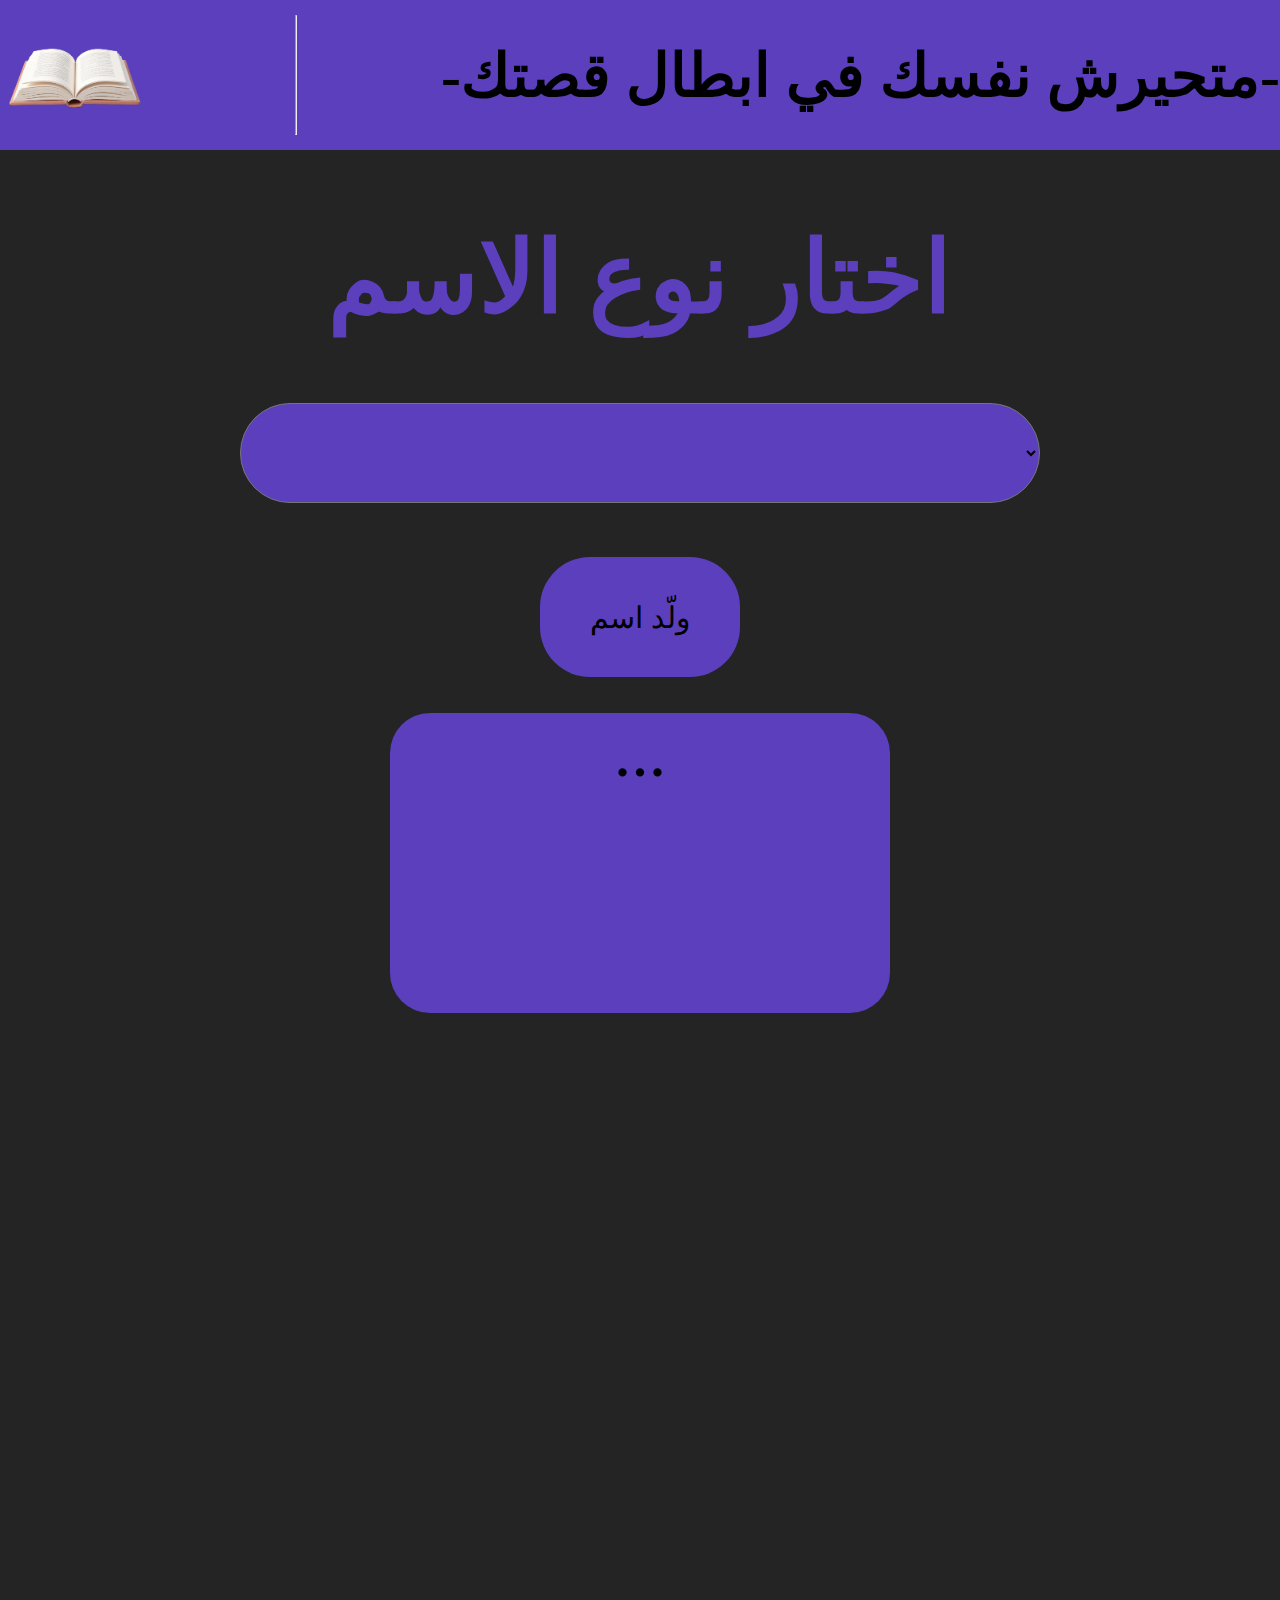
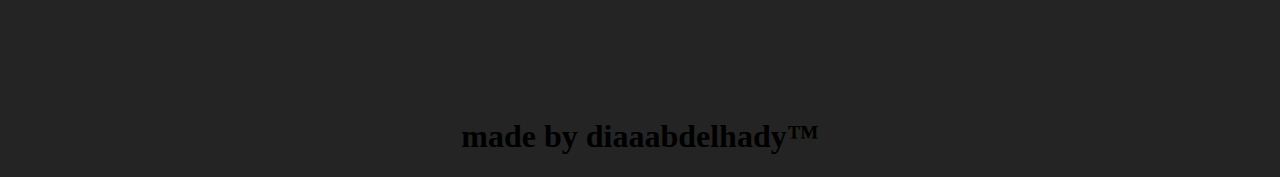
<file: index.html>
<html>
    <body style="background-color: #242424;">
        <link rel="stylesheet" href="style.css">
      <center> <div class="box1" align="center">
         <img src="book.png" width="150px"><hr><h1>-متحيرش نفسك في ابطال قصتك-</h1 align="center">
        </div>
         <br><br><br><br><br><br><br><br> 
        <h1 align="center" id="ff">اختار نوع الاسم</h1>
         <select id="category" align="center">
    <option></option>
    <option value="arabicBoys">أسماء أولاد عربية</option>
    <option value="arabicGirls">أسماء بنات عربية</option>
  </select>

  <br><br><br><br>
  <button onclick="generateName()">ولّد اسم</button>
<br><br><br>
 <div class="ff"><div class="name-box" id="nameDisplay">...</div>
  <div class="meaning-box" id="meaningDisplay"></div></div>
 <br><br><br><br><br><br><br><br><br><br><br><br><br><br><br><br><br><br><br><br><br><br><br><br><br><br><br><br><br><br><br><br><br><br><br><br><br><br><h1>made by diaaabdelhady™</h1>

  <script>
    const names = {
      arabicBoys: [
        { name: "أحمد", meaning: "كثير الحمد" },
        { name: "محمد", meaning: "المحمود الخصال" },
        { name: "علي", meaning: "المرتفع أو العالي" },
        { name: "حسن", meaning: "الجميل أو الطيب" },
        { name: "حسين", meaning: "تصغير حسن" },
        { name: "عمر", meaning: "الحياة الطويلة" },
        { name: "أنس", meaning: "الألفة والونس" },
        { name: "سليم", meaning: "الناجي من الأذى" },
        { name: "بلال", meaning: "الندى أو البلل" },
        { name: "ياسر", meaning: "السهل أو الغني" },
        { name: "كرم", meaning: "السخاء والعطاء" },
        { name: "ليث", meaning: "الأسد" },
        { name: "فارس", meaning: "المحارب" },
        { name: "زيد", meaning: "الزيادة والنمو" },
        { name: "مازن", meaning: "السحاب الممطر" },
        { name: "سهيل", meaning: "نجم مضيء" },
        { name: "أوس", meaning: "الذئب أو العطية" },
        { name: "تيم", meaning: "العبد أو العاشق" },
        { name: "رائد", meaning: "من يتقدم قومه" },
        { name: "إياد", meaning: "القوة والثبات" },
        { name: "جواد", meaning: "الكرم" },
        { name: "هيثم", meaning: "فرخ النسر" },
        { name: "سيف", meaning: "السلاح الحاد" },
        { name: "طه", meaning: "اسم من أسماء النبي" },
        { name: "وسيم", meaning: "جميل الوجه" },
        { name: "أمير", meaning: "القائد أو الحاكم" },
        { name: "نبراس", meaning: "المصباح أو الشخص الشجاع" },
        { name: "راشد", meaning: "العاقل والمهتدي" },
        { name: "باسل", meaning: "الشجاع المقدام" },
        { name: "نائل", meaning: "من ينال العطاء" },
        { name: "مالك", meaning: "المالك أو الحاكم" },
        { name: "خالد", meaning: "الذي لا يموت (رمز للبقاء)" },
        { name: "رامي", meaning: "الرامي بالسهم" },
        { name: "زياد", meaning: "الزيادة والنمو" },
        { name: "طلال", meaning: "الجمال والحسن" },
        { name: "قيس", meaning: "الشدة أو القوة" },
        { name: "أدهم", meaning: "الأسود" },
        { name: "أيهم", meaning: "الشجاع" },
        { name: "تميم", meaning: "الشديد الكامل" }
      ],

      arabicGirls: [
        { name: "ليان", meaning: "النعومة والراحة" },
        { name: "سارة", meaning: "أميرة أو نبيلة" },
        { name: "آية", meaning: "علامة أو معجزة" },
        { name: "جنى", meaning: "ثمر أو حصاد" },
        { name: "شهد", meaning: "عسل نقي" },
        { name: "مريم", meaning: "المرأة الطاهرة العابدة" },
        { name: "ريم", meaning: "غزال ناصع البياض" },
        { name: "نورة", meaning: "الضوء" },
        { name: "لجين", meaning: "الفضة" },
        { name: "هبة", meaning: "هدية من الله" },
        { name: "فرح", meaning: "السرور والبهجة" },
        { name: "نور", meaning: "الإشراق" },
        { name: "سلمى", meaning: "الناجية أو السليمة" },
        { name: "نسرين", meaning: "زهرة عطرية" },
        { name: "تاليا", meaning: "نور الجنة" },
        { name: "رغد", meaning: "العيش المريح" },
        { name: "بتول", meaning: "العفيفة الطاهرة" },
        { name: "يارا", meaning: "الطاهرة والمحبوبة" },
        { name: "رُبى", meaning: "أرض مرتفعة" },
        { name: "بيان", meaning: "وضوح وفصاحة" },
        { name: "رزان", meaning: "الوقار" },
        { name: "حنين", meaning: "الشوق" },
        { name: "تالين", meaning: "جميلة الوجه" },
        { name: "جود", meaning: "الكرم والعطاء" },
        { name: "سندس", meaning: "ثياب أهل الجنة" },
        { name: "جُمان", meaning: "اللؤلؤة الصغيرة" },
        { name: "غيداء", meaning: "الناعمة المتمايلة" },
        { name: "بسمة", meaning: "الابتسامة" },
        { name: "دعاء", meaning: "الرجاء لله" },
        { name: "يسرى", meaning: "السهولة واليسر" },
        { name: "جميلة", meaning: "الحسناء" },
        { name: "سجى", meaning: "الهدوء والسكينة" },
        { name: "رند", meaning: "شجرة طيبة الرائحة" },
        { name: "مي", meaning: "أنثى القرد أو الخادمة" },
        { name: "رؤى", meaning: "الرؤية في المنام" },
        { name: "سحر", meaning: "آخر الليل" },
        { name: "أمل", meaning: "الرجاء والتفاؤل" },
        { name: "دنيا", meaning: "الحياة" }
      ]
    };

    function generateName() {
      const category = document.getElementById("category").value;
      const selectedList = names[category];
      const randomIndex = Math.floor(Math.random() * selectedList.length);
      const selectedName = selectedList[randomIndex];

      document.getElementById("nameDisplay").textContent = selectedName.name;
      document.getElementById("meaningDisplay").textContent = selectedName.meaning;
    }
  </script>

    
  
</body>
</html></center>
        
    </body>
</html>
</file>
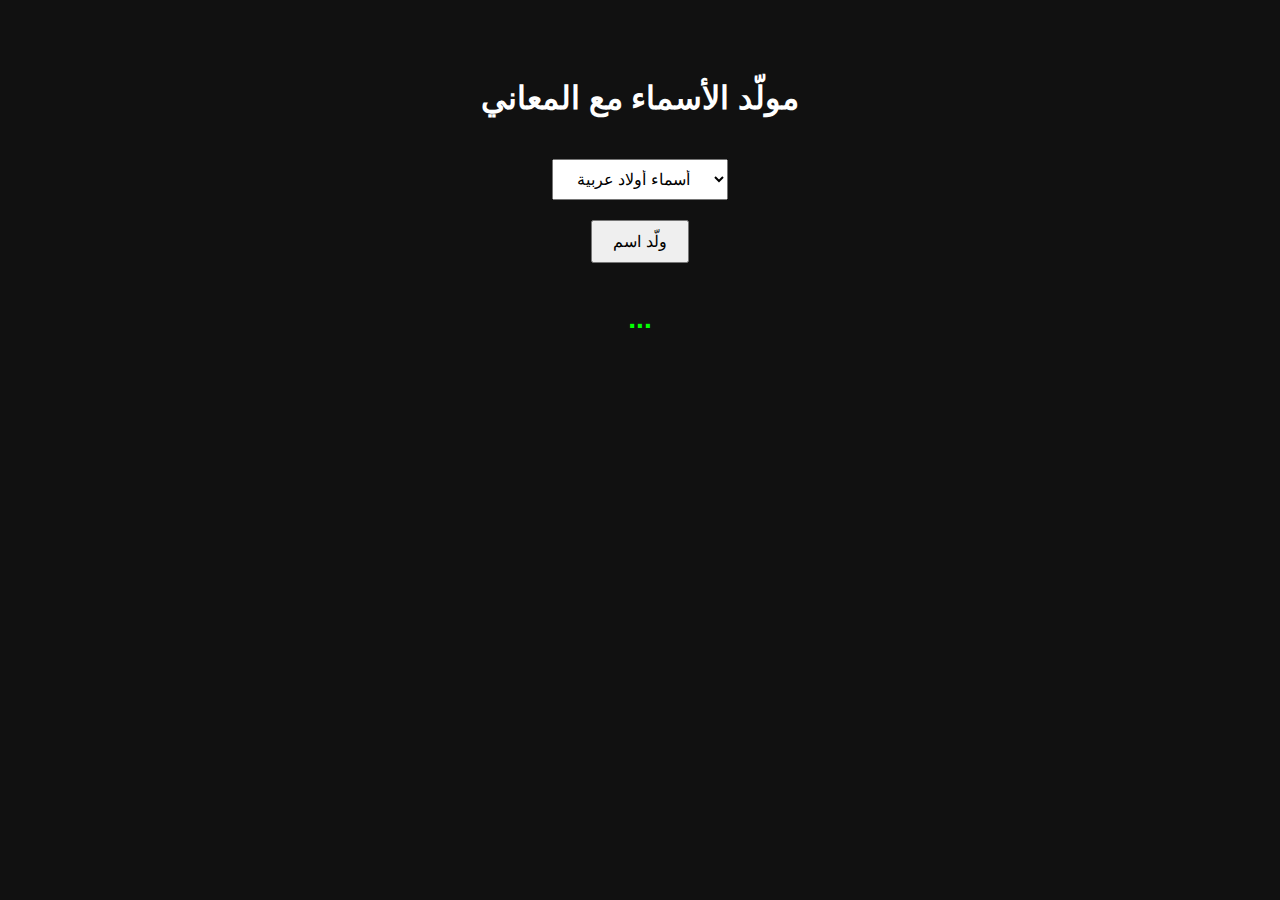
<file: try.html>
<!DOCTYPE html>
<html lang="ar">
<head>
  <meta charset="UTF-8">
  <title>مولد الأسماء مع المعاني</title>
  <style>
    body {
      font-family: Arial, sans-serif;
      background-color: #111;
      color: #fff;
      text-align: center;
      padding: 50px;
    }
    select, button {
      padding: 10px 20px;
      font-size: 16px;
      margin-top: 20px;
    }
    .name-box {
      margin-top: 40px;
      font-size: 28px;
      font-weight: bold;
      color: #0f0;
    }
    .meaning-box {
      margin-top: 10px;
      font-size: 18px;
      color: #ccc;
    }
  </style>
</head>
<body>
  <h1>مولّد الأسماء مع المعاني</h1>

  <select id="category">
    <option value="arabicBoys">أسماء أولاد عربية</option>
    <option value="arabicGirls">أسماء بنات عربية</option>
  </select>

  <br>
  <button onclick="generateName()">ولّد اسم</button>

  <div class="name-box" id="nameDisplay">...</div>
  <div class="meaning-box" id="meaningDisplay"></div>

  <script>
    const names = {
      arabicBoys: [
        { name: "أحمد", meaning: "كثير الحمد" },
        { name: "محمد", meaning: "المحمود الخصال" },
        { name: "علي", meaning: "المرتفع أو العالي" },
        { name: "حسن", meaning: "الجميل أو الطيب" },
        { name: "حسين", meaning: "تصغير حسن" },
        { name: "عمر", meaning: "الحياة الطويلة" },
        { name: "أنس", meaning: "الألفة والونس" },
        { name: "سليم", meaning: "الناجي من الأذى" },
        { name: "بلال", meaning: "الندى أو البلل" },
        { name: "ياسر", meaning: "السهل أو الغني" },
        { name: "كرم", meaning: "السخاء والعطاء" },
        { name: "ليث", meaning: "الأسد" },
        { name: "فارس", meaning: "المحارب" },
        { name: "زيد", meaning: "الزيادة والنمو" },
        { name: "مازن", meaning: "السحاب الممطر" },
        { name: "سهيل", meaning: "نجم مضيء" },
        { name: "أوس", meaning: "الذئب أو العطية" },
        { name: "تيم", meaning: "العبد أو العاشق" },
        { name: "رائد", meaning: "من يتقدم قومه" },
        { name: "إياد", meaning: "القوة والثبات" },
        { name: "جواد", meaning: "الكرم" },
        { name: "هيثم", meaning: "فرخ النسر" },
        { name: "سيف", meaning: "السلاح الحاد" },
        { name: "طه", meaning: "اسم من أسماء النبي" },
        { name: "وسيم", meaning: "جميل الوجه" },
        { name: "أمير", meaning: "القائد أو الحاكم" },
        { name: "نبراس", meaning: "المصباح أو الشخص الشجاع" },
        { name: "راشد", meaning: "العاقل والمهتدي" },
        { name: "باسل", meaning: "الشجاع المقدام" },
        { name: "نائل", meaning: "من ينال العطاء" },
        { name: "مالك", meaning: "المالك أو الحاكم" },
        { name: "خالد", meaning: "الذي لا يموت (رمز للبقاء)" },
        { name: "رامي", meaning: "الرامي بالسهم" },
        { name: "زياد", meaning: "الزيادة والنمو" },
        { name: "طلال", meaning: "الجمال والحسن" },
        { name: "قيس", meaning: "الشدة أو القوة" },
        { name: "أدهم", meaning: "الأسود" },
        { name: "أيهم", meaning: "الشجاع" },
        { name: "تميم", meaning: "الشديد الكامل" }
      ],

      arabicGirls: [
        { name: "ليان", meaning: "النعومة والراحة" },
        { name: "سارة", meaning: "أميرة أو نبيلة" },
        { name: "آية", meaning: "علامة أو معجزة" },
        { name: "جنى", meaning: "ثمر أو حصاد" },
        { name: "شهد", meaning: "عسل نقي" },
        { name: "مريم", meaning: "المرأة الطاهرة العابدة" },
        { name: "ريم", meaning: "غزال ناصع البياض" },
        { name: "نورة", meaning: "الضوء" },
        { name: "لجين", meaning: "الفضة" },
        { name: "هبة", meaning: "هدية من الله" },
        { name: "فرح", meaning: "السرور والبهجة" },
        { name: "نور", meaning: "الإشراق" },
        { name: "سلمى", meaning: "الناجية أو السليمة" },
        { name: "نسرين", meaning: "زهرة عطرية" },
        { name: "تاليا", meaning: "نور الجنة" },
        { name: "رغد", meaning: "العيش المريح" },
        { name: "بتول", meaning: "العفيفة الطاهرة" },
        { name: "يارا", meaning: "الطاهرة والمحبوبة" },
        { name: "رُبى", meaning: "أرض مرتفعة" },
        { name: "بيان", meaning: "وضوح وفصاحة" },
        { name: "رزان", meaning: "الوقار" },
        { name: "حنين", meaning: "الشوق" },
        { name: "تالين", meaning: "جميلة الوجه" },
        { name: "جود", meaning: "الكرم والعطاء" },
        { name: "سندس", meaning: "ثياب أهل الجنة" },
        { name: "جُمان", meaning: "اللؤلؤة الصغيرة" },
        { name: "غيداء", meaning: "الناعمة المتمايلة" },
        { name: "بسمة", meaning: "الابتسامة" },
        { name: "دعاء", meaning: "الرجاء لله" },
        { name: "يسرى", meaning: "السهولة واليسر" },
        { name: "جميلة", meaning: "الحسناء" },
        { name: "سجى", meaning: "الهدوء والسكينة" },
        { name: "رند", meaning: "شجرة طيبة الرائحة" },
        { name: "مي", meaning: "أنثى القرد أو الخادمة" },
        { name: "رؤى", meaning: "الرؤية في المنام" },
        { name: "سحر", meaning: "آخر الليل" },
        { name: "أمل", meaning: "الرجاء والتفاؤل" },
        { name: "دنيا", meaning: "الحياة" }
      ]
    };

    function generateName() {
      const category = document.getElementById("category").value;
      const selectedList = names[category];
      const randomIndex = Math.floor(Math.random() * selectedList.length);
      const selectedName = selectedList[randomIndex];

      document.getElementById("nameDisplay").textContent = selectedName.name;
      document.getElementById("meaningDisplay").textContent = selectedName.meaning;
    }
  </script>
</body>
</html>
</file>
<file: style.css>
.box1 {
    display: flex;
    font-size: 30px;
    background-color: #5b3fbd;
    width: 100%;
    height: 150px;
    position: fixed;
    top: 0px;
    right: 0px;
    left: 0px;
}
#category {
    border-radius: 50px;
    width: 800px;
    height: 100px;
    background-color: #5b3fbd;
    font-size: 60px;
    
}
#ff {
    font-size: 100px;
    color: #5b3fbd;
}
button {
    width: 200px;
    height: 120px;
    background-color: #5b3fbd;
    color: black;
    font-size: 30px;
    border-radius: 50px;
    border: none;
}
.ff {
    font-size: 30px;
    background-color: #5b3fbd;
    width: 500px;
    height: 300px;
    border-radius: 40px;
    font-size: 70px;
}
</file>
